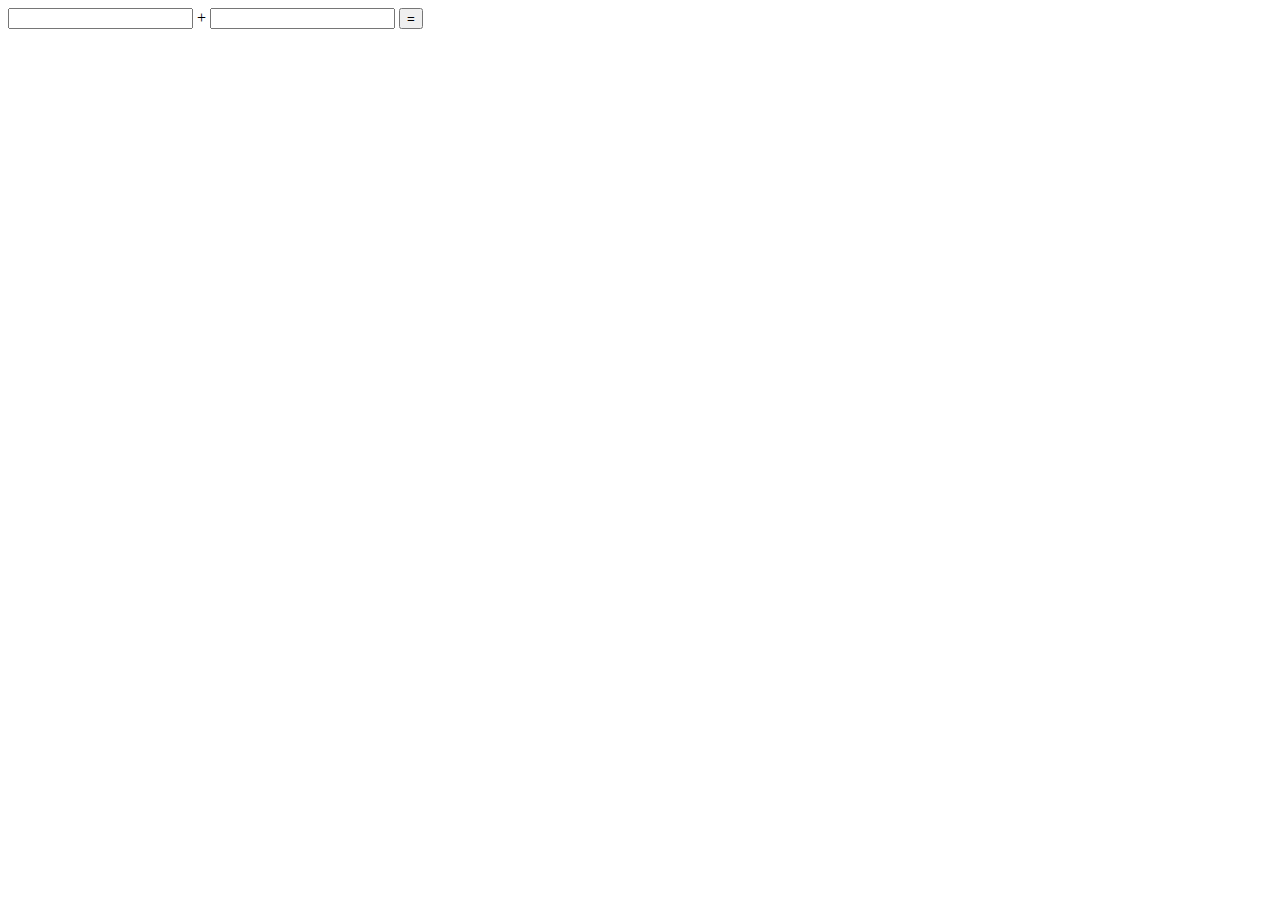
<file: calculator-js/index.html>
<!DOCTYPE html>
<html>
<head><meta charset="UTF-8"><title>Kalkulator</title></head>
<body>
  <input id="a" type="number"> +
  <input id="b" type="number">
  <button onclick="calculate()">=</button>
  <span id="result"></span>
  <script src="script.js"></script>
</body>
</html>
</file>
